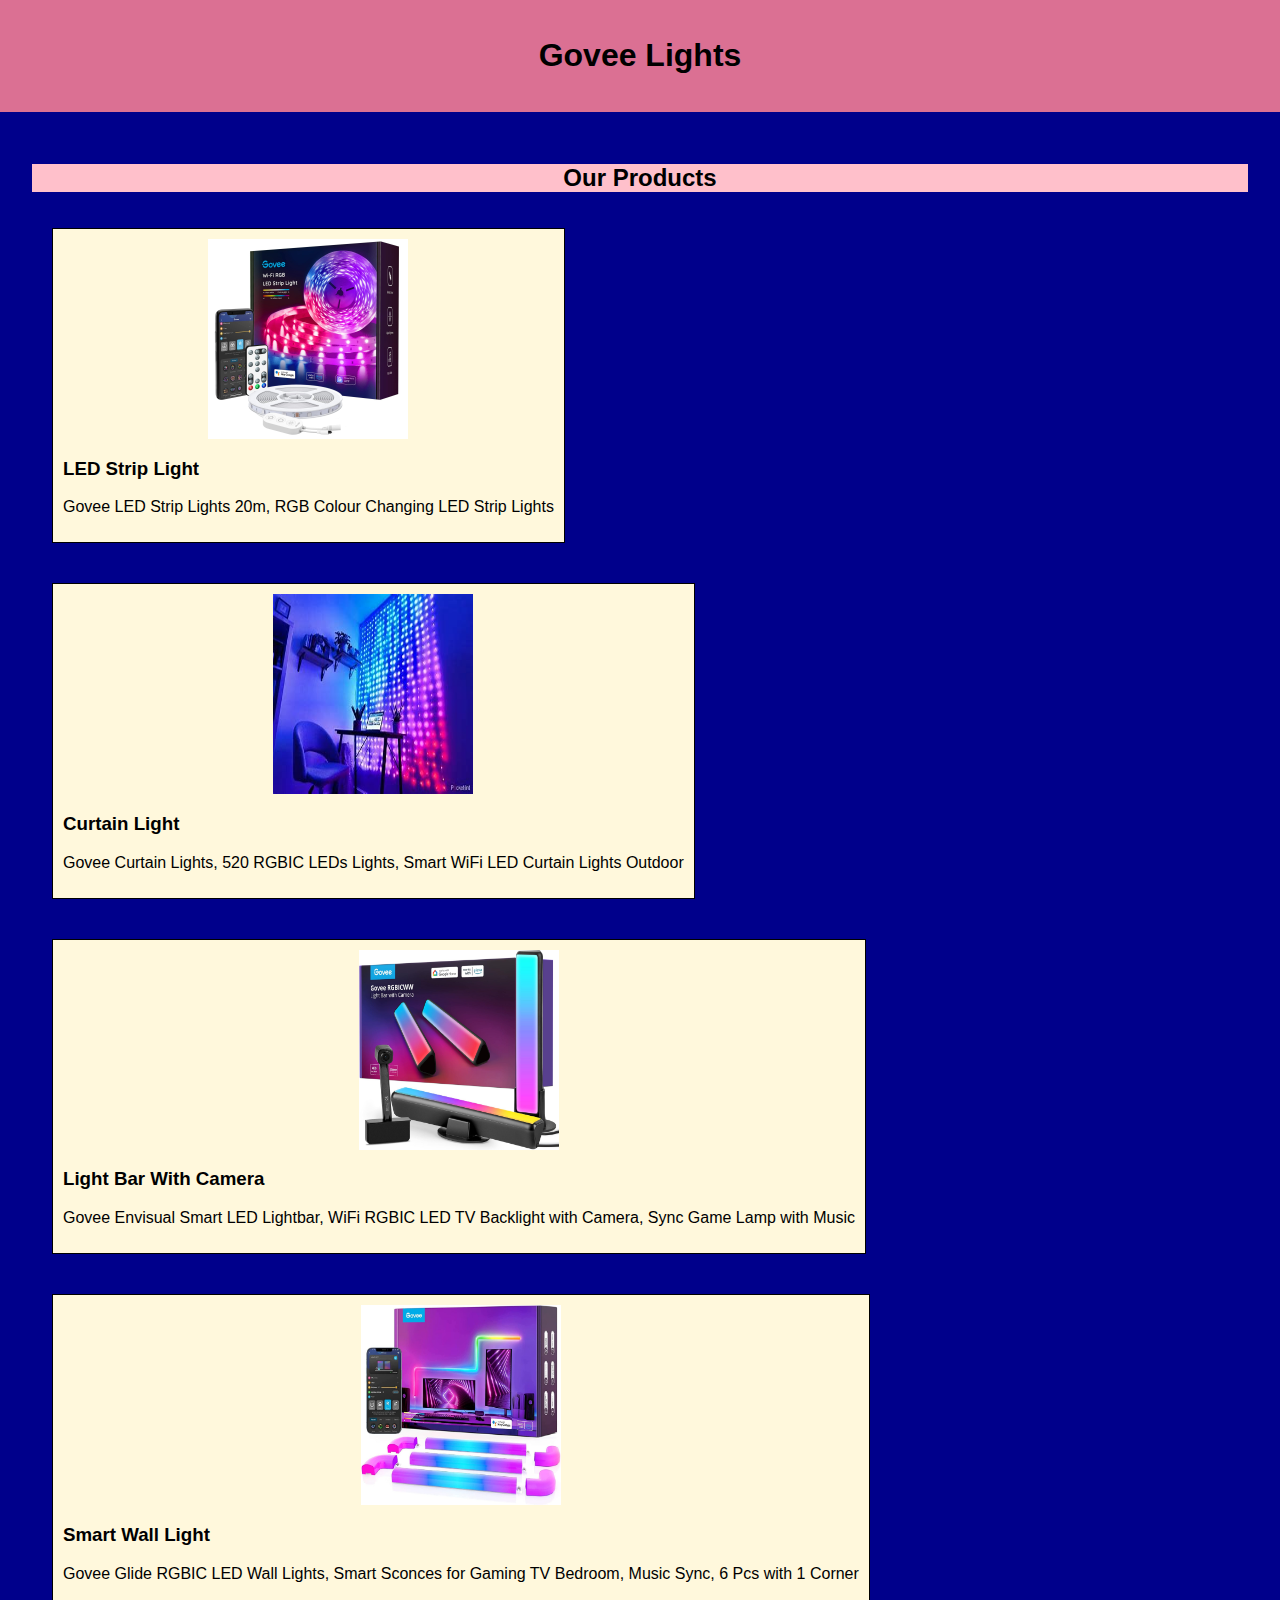
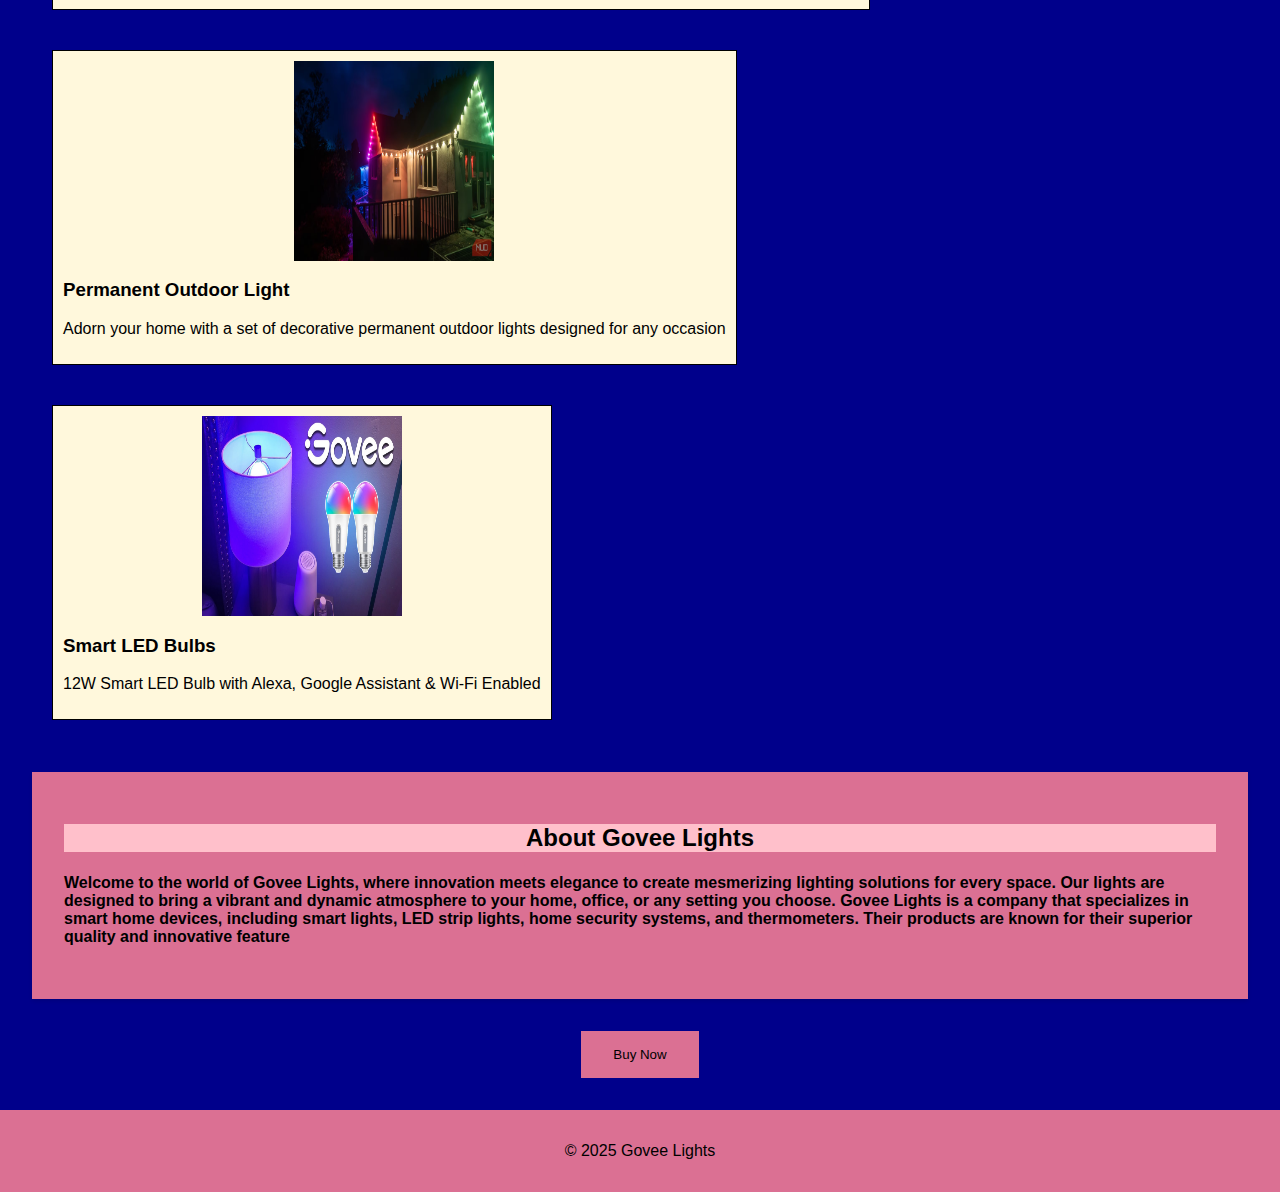
<file: index.html>
<!DOCTYPE html>
<html lang="en">
<head>
  <meta charset="UTF-8">
  <meta name="viewport" content="width=device-width, initial-scale=1.0">
  <title>Govee Lights</title>
  <link rel="stylesheet" href="style.css">
</head>
<body>
  <header>
    <h1>Govee Lights</h1>
  </header>
  <main>
    <section class="product-gallery">
      <h2>Our Products</h2>
      <!-- Add your product items here -->
      <div class="product">
           <img src="strip.png" alt="Govee Light 1">
           <h3>LED Strip Light</h3>
           <p>Govee LED Strip Lights 20m, RGB Colour Changing LED Strip Lights </p>
      </div>
      <div class="product">
           <img src="img1.png" alt="Govee Light 2">
           <h3>Curtain Light</h3>
           <p>Govee Curtain Lights, 520 RGBIC LEDs Lights, Smart WiFi LED Curtain Lights Outdoor</p>
      </div>
      <div class="product">
           <img src="img2.png" alt="Govee Light 3">
           <h3>Light Bar With Camera</h3>
           <p>Govee Envisual Smart LED Lightbar, WiFi RGBIC LED TV Backlight with Camera, Sync Game Lamp with Music</p>
      </div>
      <div class="product">
        <img src="img3.png" alt="Govee Light 4">
        <h3>Smart Wall Light</h3>
        <p>Govee Glide RGBIC LED Wall Lights, Smart Sconces for Gaming TV Bedroom, Music Sync, 6 Pcs with 1 Corner</p>
      </div>
      <div class="product">
        <img src="img4.png" alt="Govee Light 5">
        <h3>Permanent Outdoor Light</h3>
        <p>Adorn your home with a set of decorative permanent outdoor lights designed for any occasion</p>
      </div>
      <div class="product">
        <img src="img5.png" alt="Govee Light 6">
        <h3>Smart LED Bulbs</h3>
        <p>12W Smart LED Bulb with Alexa, Google Assistant & Wi-Fi Enabled </p>
      </div>

    </section>
    <section class="description">
      <h2>About Govee Lights</h2>
      <h4><p>Welcome to the world of Govee Lights, where innovation meets elegance to create mesmerizing lighting solutions for every space. Our lights are designed to bring a vibrant and dynamic atmosphere to your home, office, or any setting you choose.
      Govee Lights is a company that specializes in smart home devices, including smart lights, LED strip lights, home security systems, and thermometers. Their products are known for their superior quality and innovative feature</p></h4>
    </section>
    <section class="buy-now">
      <button onclick="window.location.href='cart.html';">Buy Now</button>
    </section>
  </main>
  <footer>
    <p>&copy; 2025 Govee Lights</p>
  </footer>
</body>
</html>
</file>
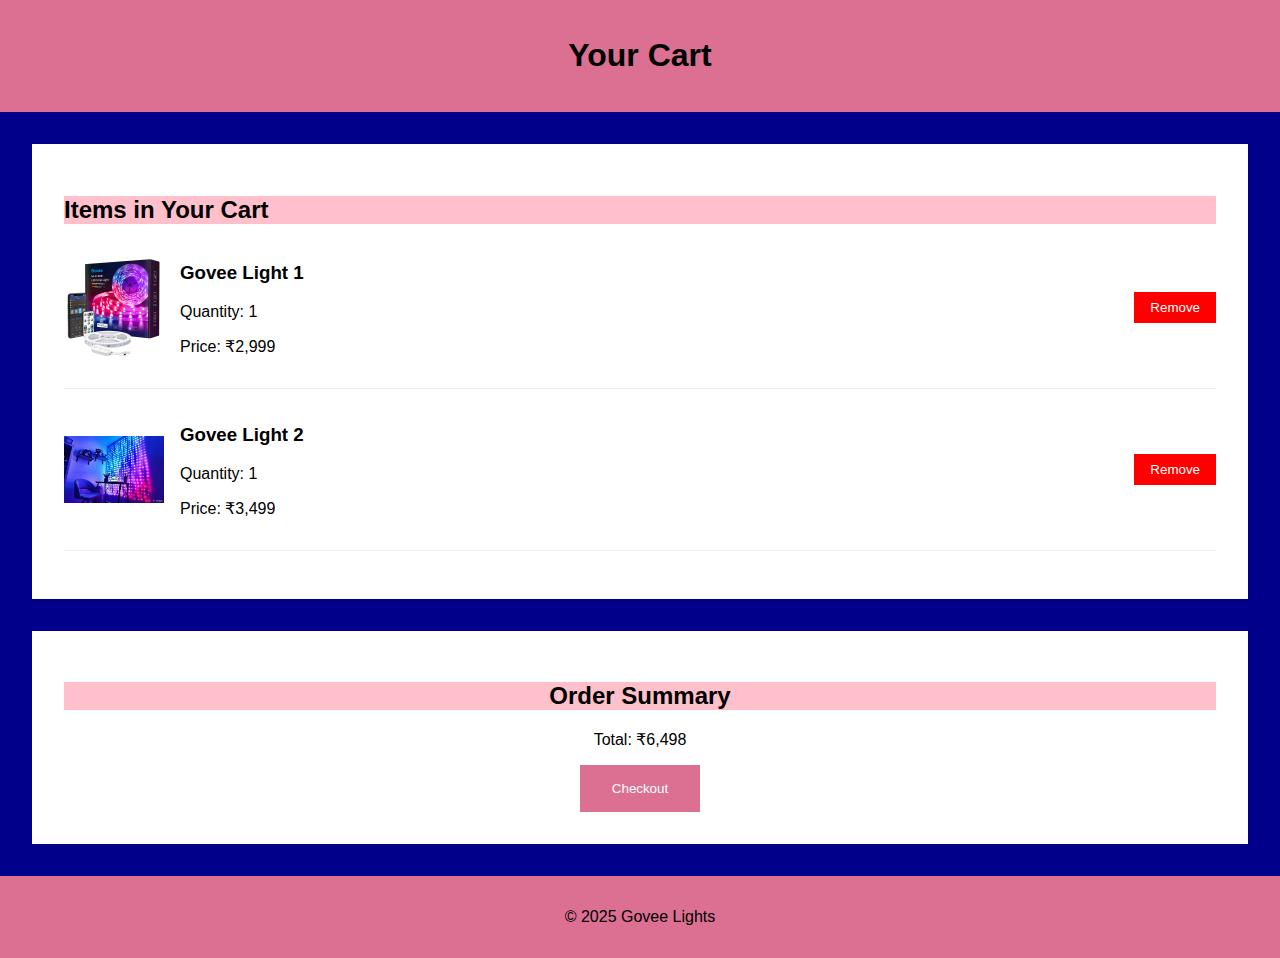
<file: cart.html>
<!DOCTYPE html>
<html lang="en">
<head>
  <meta charset="UTF-8">
  <meta name="viewport" content="width=device-width, initial-scale=1.0">
  <title>Cart - Govee Lights</title>
  <link rel="stylesheet" href="style.css">
</head>
<body>
  <header>
    <h1>Your Cart</h1>
  </header>
  <main>
    <section class="cart-items">
      <h2>Items in Your Cart</h2>
      <div class="cart-item">
        <img src="strip.png" alt="Govee Light 1">
        <div class="item-details">
          <h3>Govee Light 1</h3>
          <p>Quantity: 1</p>
          <p>Price: ₹2,999</p>
        </div>
        <button class="remove-item">Remove</button>
      </div>
      <div class="cart-item">
        <img src="img1.png" alt="Govee Light 2">
        <div class="item-details">
          <h3>Govee Light 2</h3>
          <p>Quantity: 1</p>
          <p>Price: ₹3,499</p>
        </div>
        <button class="remove-item">Remove</button>
      </div>
      <!-- Add more cart items as needed -->
    </section>
    <section class="checkout">
      <h2>Order Summary</h2>
      <p>Total: ₹6,498</p>
      <button onclick="alert('Proceeding to checkout...');">Checkout</button>
    </section>
  </main>
  <footer>
    <p>&copy; 2025 Govee Lights</p>
  </footer>
  <script src="script.js"></script>
</body>
</html>
</file>
<file: style.css>
body {
    font-family: Arial, sans-serif;
    margin: 0;
    padding: 0;
    box-sizing: border-box;
    background-color: darkblue;
  }
  
  header, footer {
    background-color: palevioletred;
    color: black;
    text-align: center;
    padding: 1rem 0;
  }
  
  main {
    padding: 2rem;
  }
  
  .product-gallery {
    margin-bottom: 2rem;
  }
  
  .product-gallery h2, .description h2, .buy-now h2 {
    text-align: center;
    margin-bottom: 1rem;
  }
  
  .product-gallery img {
    width: 100%;
    max-width: 300px;
    margin: 0 auto;
    display: block;
    transition: transform 0.3s;
  }
  
  .product-gallery img:hover {
    transform: scale(1.1);
  }
  
  .description {
    background-color: palevioletred;
    padding: 2rem;
    box-shadow: 0 2px 4px rgba(0,0,0,0.1);
  }
  
  .buy-now {
    text-align: center;
    margin-top: 2rem;
  }
  
  button {
    background-color: palevioletred;
    color: black;
    padding: 1rem 2rem;
    border: none;
    cursor: pointer;
    transition: background-color 0.3s;
  }
  
  button:hover {
    background-color: #555;
  }
  .product-gallery .product{
    display: inline-block;
    margin: 20px;
    background-color: cornsilk;
    padding: 10px;
    border: 1px solid black;

  }
  .product-gallery .product img {
    width: 200px;
    height: 200px;
}
h2{
    background-color: pink;
}
/* cart */
/* Add this to your existing CSS file */
.cart-items {
    background-color: #fff;
    padding: 2rem;
    box-shadow: 0 2px 4px rgba(0,0,0,0.1);
    margin-bottom: 2rem;
  }
  
  .cart-item {
    display: flex;
    align-items: center;
    margin-bottom: 1rem;
    border-bottom: 1px solid #eee;
    padding-bottom: 1rem;
  }
  
  .cart-item img {
    width: 100px;
    margin-right: 1rem;
  }
  
  .item-details {
    flex-grow: 1;
  }
  
  .remove-item {
    background-color: #ff0000;
    color: #fff;
    padding: 0.5rem 1rem;
    border: none;
    cursor: pointer;
    transition: background-color 0.3s;
  }
  
  .remove-item:hover {
    background-color: #cc0000;
  }
  
  .checkout {
    text-align: center;
    background-color: #fff;
    padding: 2rem;
    box-shadow: 0 2px 4px rgba(0,0,0,0.1);
  }
  
  .checkout button {
    background-color: palevioletred;
    color: #fff;
    padding: 1rem 2rem;
    border: none;
    cursor: pointer;
    transition: background-color 0.3s;
  }
  
  .checkout button:hover {
    background-color: #555;
  }
</file>
